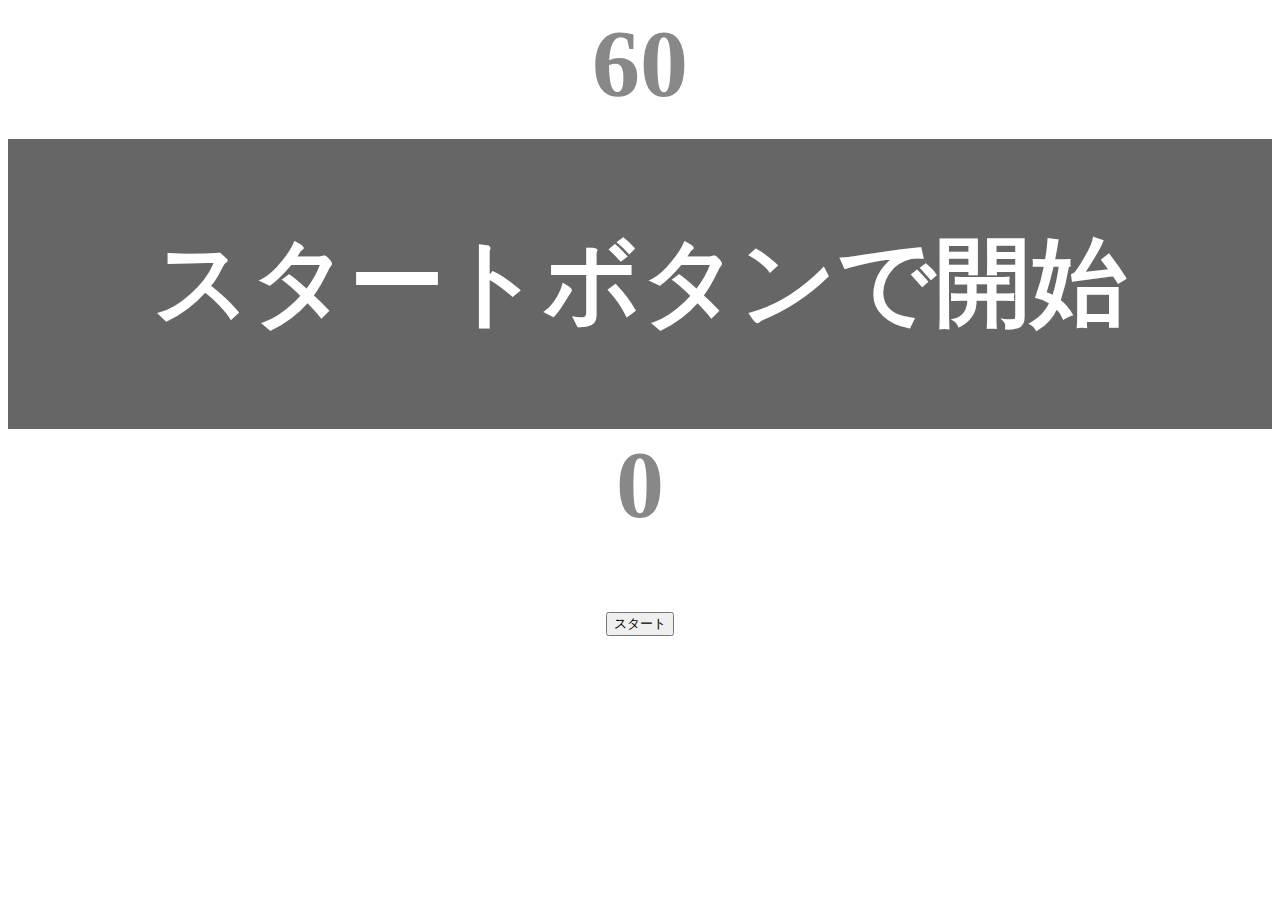
<file: kadai_001/index.html>
<!DOCTYPE html>
<html lang="ja">
<head>
    <meta charset="UTF-8">
    <meta name="viewport" content="width=device-width, initial-scale=1.0">
    <meta name="description" content="【JavaScript応用編】簡易的なタイピングゲームです。">
    <link rel="stylesheet" href="style.css">
    <title>タイピングゲーム</title>
</head>
<body>
    <p id="count" class="count">60</p>
    <div id="wrap" class="wrap">
        <span id="typed" class="typed"></span><span id="untyped"></span>
    </div>
    <p id="countnow" class="countnow">0</p>
    <button id="start">スタート</button>
    <script type="text/javascript" src="main.js"></script>
</body>
</html>
</file>
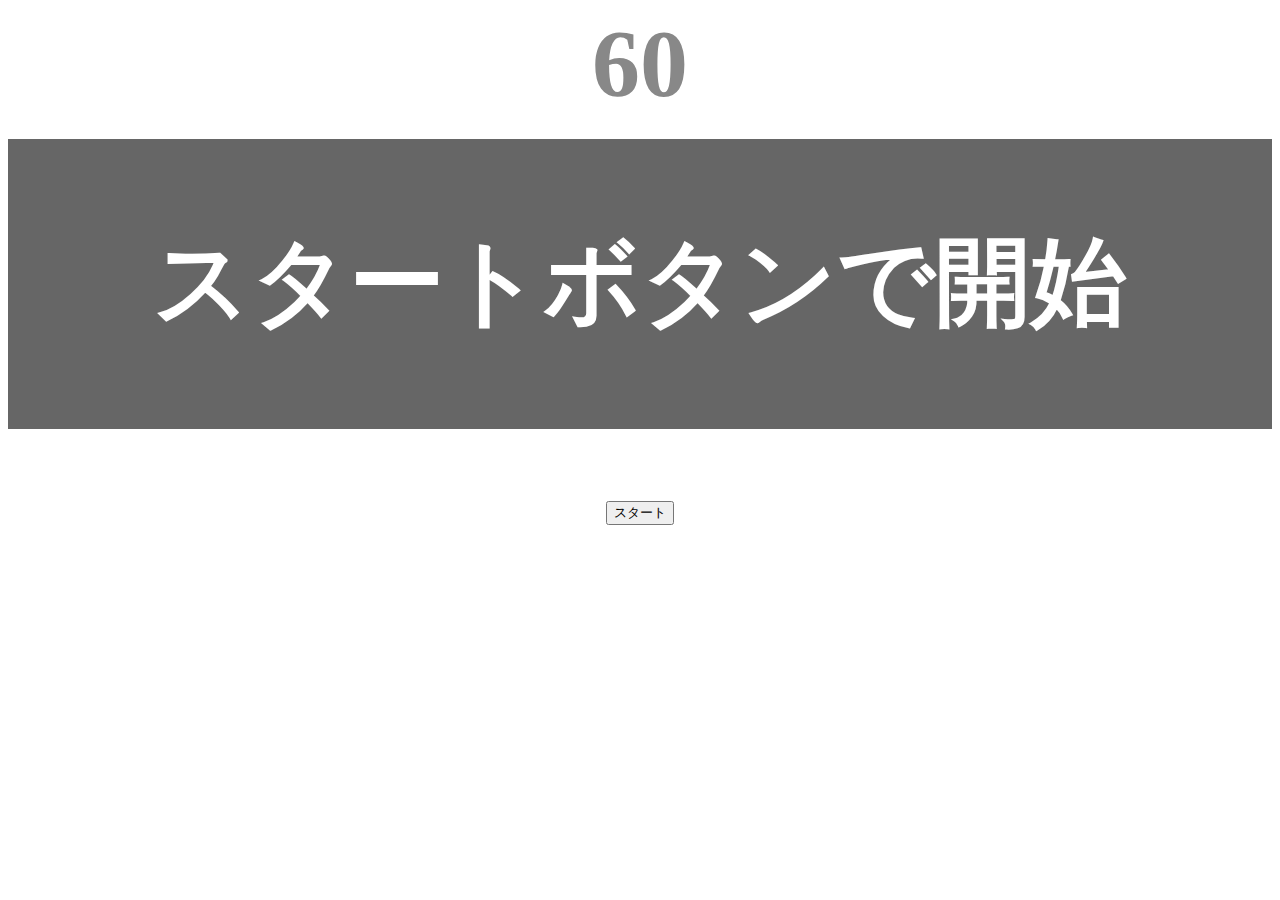
<file: kadai_tutorial_output/index.html>
<!DOCTYPE html>
<html lang="ja">
<head>
    <meta charset="UTF-8">
    <meta name="viewport" content="width=device-width, initial-scale=1.0">
    <meta name="description" content="【JavaScript応用編】簡易的なタイピングゲームです。">
    <link rel="stylesheet" href="style.css">
    <title>タイピングゲーム</title>
</head>
<body>
    <p id="count" class="count">60</p>
    <div id="wrap" class="wrap">
        <span id="typed" class="typed"></span><span id="untyped"></span>
    </div>
    <button id="start">スタート</button>
    <script type="text/javascript" src="main.js"></script>
</body>
</html>
</file>
<file: kadai_001/style.css>
/* body全体のフォントサイズ・中央寄せ */
body{
    font-size: 6em;
    text-align: center;
}
/* タイマー領域 */
.count{
    margin: 0;
    font-weight: bold;
    color: #888;
}
/* テキスト領域 */
.wrap{
    margin-top: 20px;
    padding: 80px 40px;
    background-color: #666;
    font-weight: bold;
    color: #fff;
}
/* 正しいタイプのテキスト */
.typed{
    color: lightgreen;
}
/* ミスタイプのテキスト */
.mistyped{
    background-color: red;
}
/* 現在のタイプ数 */
.countnow{
    margin: 0;
    font-weight: bold;
    color: #888;
}
</file>
<file: kadai_tutorial_output/style.css>
/* body全体のフォントサイズ・中央寄せ */
body{
    font-size: 6em;
    text-align: center;
}
/* タイマー領域 */
.count{
    margin: 0;
    font-weight: bold;
    color: #888;
}
/* テキスト領域 */
.wrap{
    margin-top: 20px;
    padding: 80px 40px;
    background-color: #666;
    font-weight: bold;
    color: #fff;
}
/* 正しいタイプのテキスト */
.typed{
    color: lightgreen;
}
/* ミスタイプのテキスト */
.mistyped{
    background-color: red;
}
</file>
